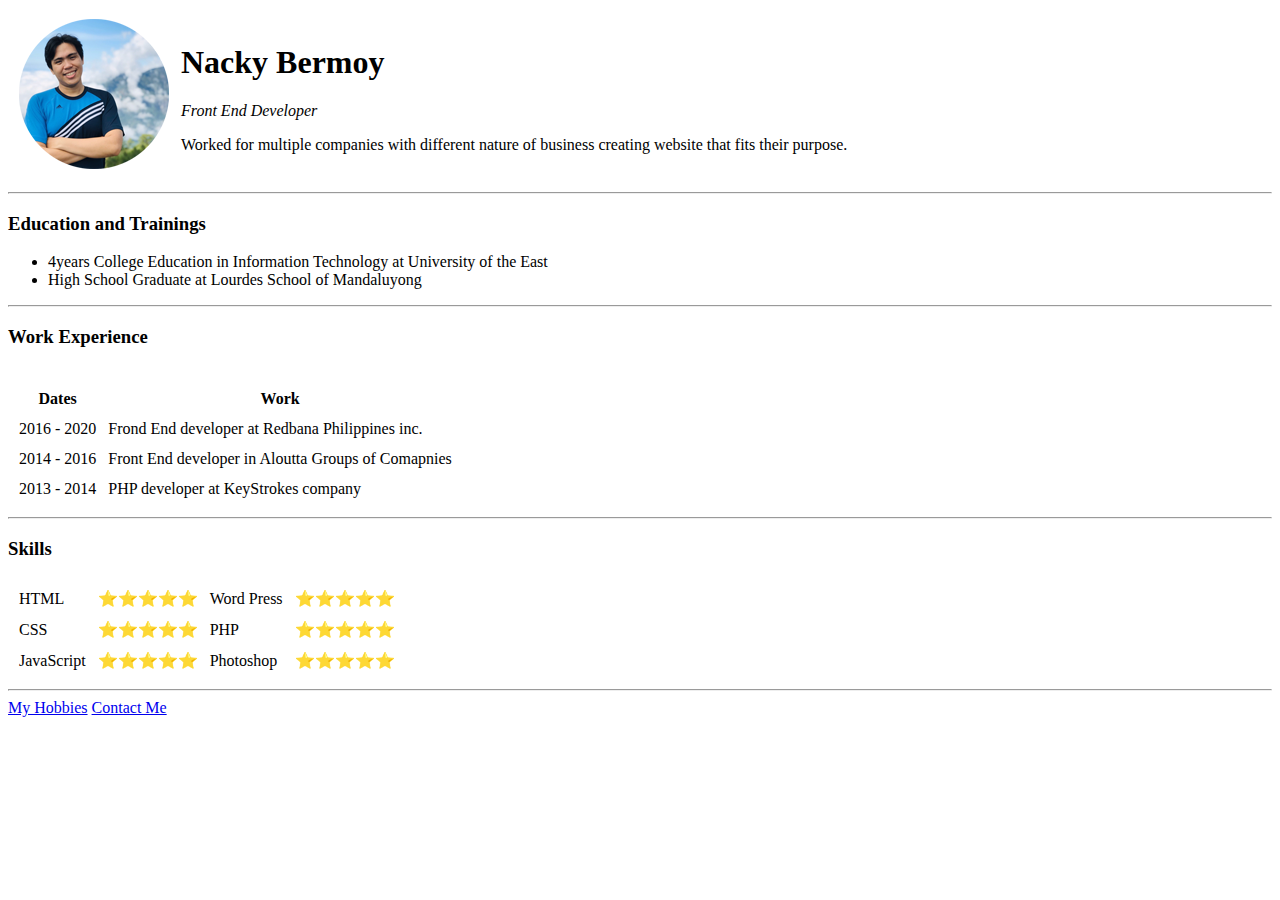
<file: index.html>
<!DOCTYPE html>
<html lang="en">
  <head>
    <meta charset="UTF-8" />
    <meta http-equiv="X-UA-Compatible" content="IE=edge" />
    <meta name="viewport" content="width=device-width, initial-scale=1.0" />
    <title>Profile Site</title>
  </head>
  <body>
    <table cellspacing="10">
      <tr>
        <td>
          <img src="images/circle-cropped.png" alt="" />
        </td>
        <td>
          <h1>Nacky Bermoy</h1>
          <em><p>Front End Developer</p></em>
          <p>
            Worked for multiple companies with different nature of business
            creating website that fits their purpose.
          </p>
        </td>
      </tr>
    </table>
    <hr />
    <h3>Education and Trainings</h3>
    <ul>
      <li>
        4years College Education in Information Technology at University of the
        East
      </li>
      <li>High School Graduate at Lourdes School of Mandaluyong</li>
    </ul>
    <hr />
    <h3>Work Experience</h3>
    <table cellspacing="10">
      <th>
        <tr>
          <th>Dates</th>
          <th>Work</th>
        </tr>
      </th>
      <tbody>
        <tr>
          <td>2016 - 2020</td>
          <td>Frond End developer at Redbana Philippines inc.</td>
        </tr>
        <tr>
          <td>2014 - 2016</td>
          <td>Front End developer in Aloutta Groups of Comapnies</td>
        </tr>
        <tr>
          <td>2013 - 2014</td>
          <td>PHP developer at KeyStrokes company</td>
        </tr>
      </tbody>
    </table>
    <hr />
    <h3>Skills</h3>
    <table cellspacing="10">
      <tr>
        <td>HTML</td>
        <td>⭐️⭐️⭐️⭐️⭐️</td>
        <td>Word Press</td>
        <td>⭐️⭐️⭐️⭐️⭐️</td>
      </tr>
      <tr>
        <td>CSS</td>
        <td>⭐️⭐️⭐️⭐️⭐️</td>
        <td>PHP</td>
        <td>⭐️⭐️⭐️⭐️⭐️</td>
      </tr>
      <tr>
        <td>JavaScript</td>
        <td>⭐️⭐️⭐️⭐️⭐️</td>
        <td>Photoshop</td>
        <td>⭐️⭐️⭐️⭐️⭐️</td>
      </tr>
    </table>
    <hr />
    <a href="hobbies.html">My Hobbies</a>
    <a href="contact.html">Contact Me</a>
  </body>
</html>
</file>
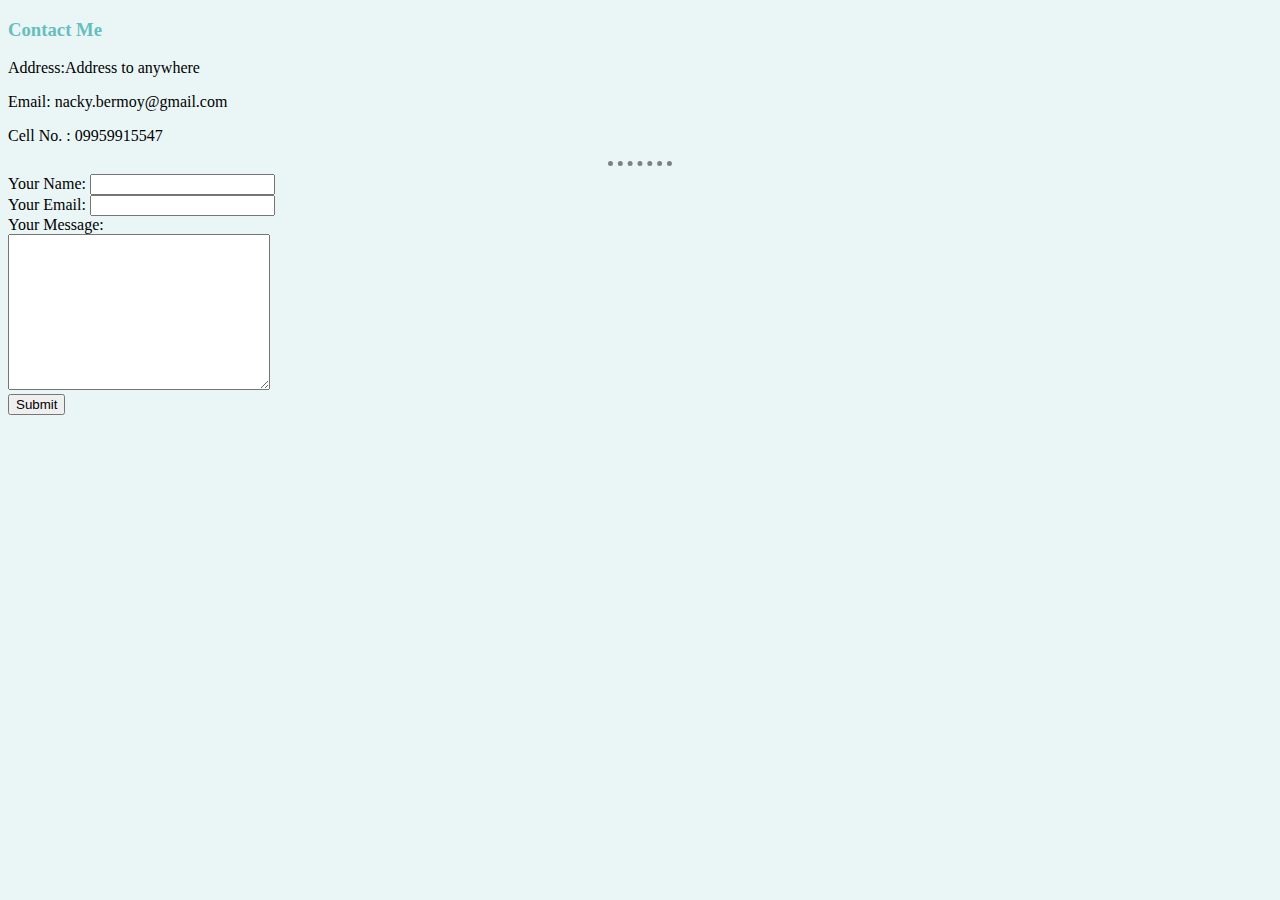
<file: contact.html>
<!DOCTYPE html>
<html lang="en">
  <head>
    <meta charset="UTF-8" />
    <meta http-equiv="X-UA-Compatible" content="IE=edge" />
    <meta name="viewport" content="width=device-width, initial-scale=1.0" />
    <link rel="stylesheet" href="css/styles.css" />
    <title>Contact</title>
  </head>
  <body>
    <h3>Contact Me</h3>
    <p>Address:Address to anywhere</p>
    <p>Email: nacky.bermoy@gmail.com</p>
    <p>Cell No. : 09959915547</p>
    <hr />
    <form action="mailto:info@gmail.com" method="post" enctype="text/plain">
      <label for="">Your Name:</label>
      <input type="text" name="yourName" /><br />
      <label for="">Your Email:</label>
      <input type="email" name="yourEmail" /><br />
      <label for="">Your Message:</label><br />
      <textarea name="yourMessage" id="" cols="30" rows="10"></textarea><br />
      <input type="submit" name="" id="" />
    </form>
  </body>
</html>
</file>
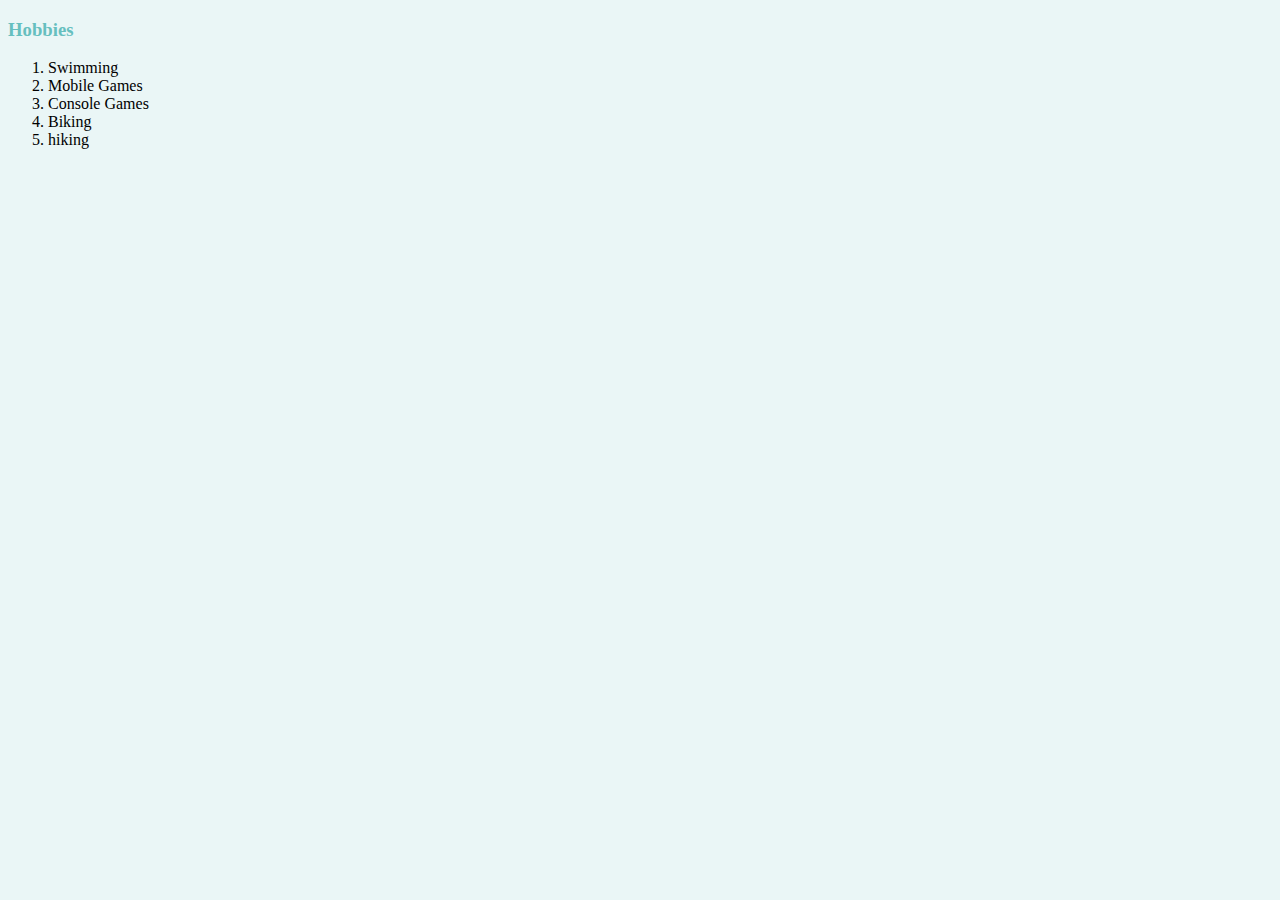
<file: hobbies.html>
<!DOCTYPE html>
<html lang="en">
  <head>
    <meta charset="UTF-8" />
    <meta http-equiv="X-UA-Compatible" content="IE=edge" />
    <meta name="viewport" content="width=device-width, initial-scale=1.0" />
    <link rel="stylesheet" href="css/styles.css" />
    <title>Hobbies</title>
  </head>
  <body>
    <h3>Hobbies</h3>
    <ol>
      <li>Swimming</li>
      <li>Mobile Games</li>
      <li>Console Games</li>
      <li>Biking</li>
      <li>hiking</li>
    </ol>
  </body>
</html>
</file>
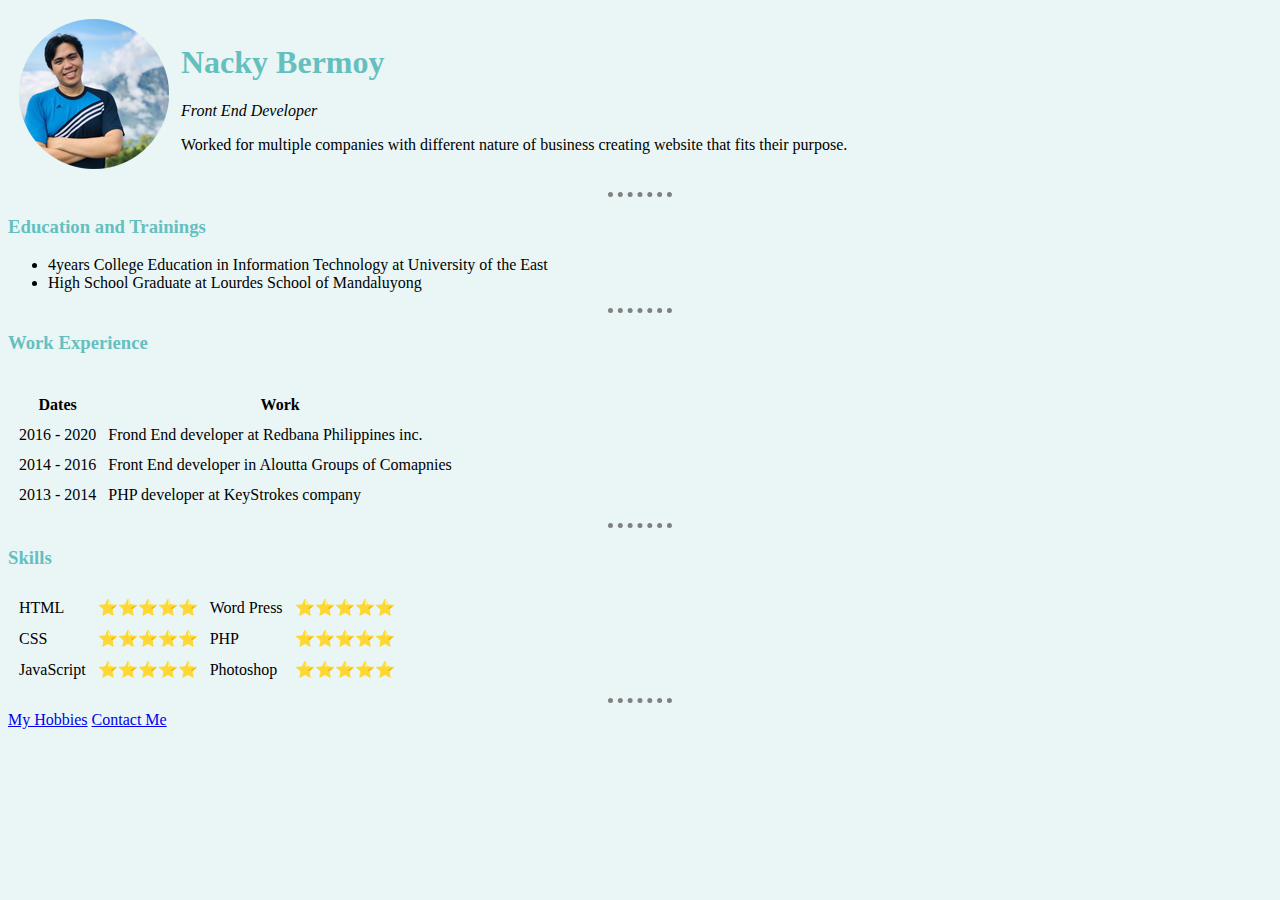
<file: index2.html>
<!DOCTYPE html>
<html lang="en">
  <head>
    <meta charset="UTF-8" />
    <meta http-equiv="X-UA-Compatible" content="IE=edge" />
    <meta name="viewport" content="width=device-width, initial-scale=1.0" />
    <link rel="stylesheet" href="css/styles.css" />
    <title>Profile Site</title>
  </head>
  <body>
    <table cellspacing="10">
      <tr>
        <td>
          <img src="images/circle-cropped.png" alt="" />
        </td>
        <td>
          <h1>Nacky Bermoy</h1>
          <em><p>Front End Developer</p></em>
          <p>
            Worked for multiple companies with different nature of business
            creating website that fits their purpose.
          </p>
        </td>
      </tr>
    </table>
    <hr />
    <h3>Education and Trainings</h3>
    <ul>
      <li>
        4years College Education in Information Technology at University of the
        East
      </li>
      <li>High School Graduate at Lourdes School of Mandaluyong</li>
    </ul>
    <hr />
    <h3>Work Experience</h3>
    <table cellspacing="10">
      <th>
        <tr>
          <th>Dates</th>
          <th>Work</th>
        </tr>
      </th>
      <tbody>
        <tr>
          <td>2016 - 2020</td>
          <td>Frond End developer at Redbana Philippines inc.</td>
        </tr>
        <tr>
          <td>2014 - 2016</td>
          <td>Front End developer in Aloutta Groups of Comapnies</td>
        </tr>
        <tr>
          <td>2013 - 2014</td>
          <td>PHP developer at KeyStrokes company</td>
        </tr>
      </tbody>
    </table>
    <hr />
    <h3>Skills</h3>
    <table cellspacing="10">
      <tr>
        <td>HTML</td>
        <td>⭐️⭐️⭐️⭐️⭐️</td>
        <td>Word Press</td>
        <td>⭐️⭐️⭐️⭐️⭐️</td>
      </tr>
      <tr>
        <td>CSS</td>
        <td>⭐️⭐️⭐️⭐️⭐️</td>
        <td>PHP</td>
        <td>⭐️⭐️⭐️⭐️⭐️</td>
      </tr>
      <tr>
        <td>JavaScript</td>
        <td>⭐️⭐️⭐️⭐️⭐️</td>
        <td>Photoshop</td>
        <td>⭐️⭐️⭐️⭐️⭐️</td>
      </tr>
    </table>
    <hr />
    <a href="hobbies.html">My Hobbies</a>
    <a href="contact.html">Contact Me</a>
  </body>
</html>
</file>
<file: css/styles.css>
body {
  background-color: #eaf6f6;
}

hr {
  /* background-color: #98acf8; */
  border-style: dotted none none none;
  border-color: grey;
  border-width: 5px;
  width: 5%;
}
h1,
h2,
h3 {
  color: #66bfbf;
}
</file>
